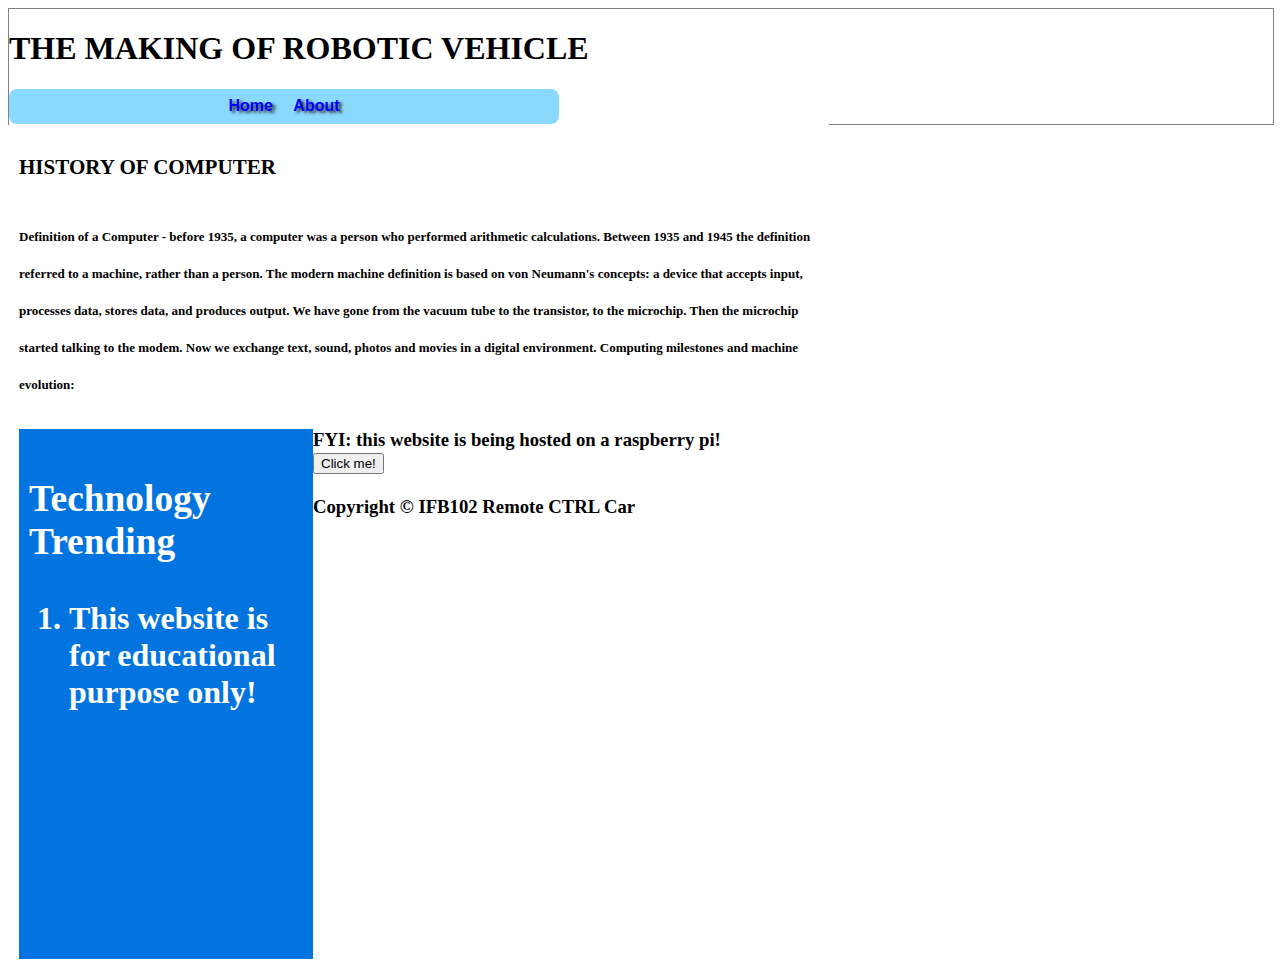
<file: index.html>
<!DOCTYPE html>
<html>
    <head>
        <meta charset="utf-8">
    <title>IFB102 Robot Car</title>
	
	<!-- CSS link -->
    <link rel="stylesheet" href="style.css">
    
    </head>
    <body>

<div class="container">

<header>
	<h1> THE MAKING OF ROBOTIC VEHICLE</h1>
</header>
	
<nav>
	<div id="menu">
		<ul>
		<li<button><a href="index.html">Home</button></a>
		<li<button><a href="about.html">About</button></a>
		</ul> 
	</div>
</nav>

<! Section !>
<div id="section">
	<h1 font-face="verana"><font size="4"><B><H3>HISTORY OF COMPUTER</B></h3></font>
<font size="2"><p>
Definition of a Computer - before 1935, a computer was a person who performed arithmetic calculations. Between 1935 and 1945 the definition referred to a machine, rather than a person. The modern machine definition is based on von Neumann's concepts: a device that accepts input, processes data, stores data, and produces output.

We have gone from the vacuum tube to the transistor, to the microchip. Then the microchip started talking to the modem. Now we exchange text, sound, photos and movies in a digital environment.

Computing milestones and machine evolution:
</font></p>

<div id="aside">
	<h3>Technology Trending</h3>
		<ol>
			<li>This website is for educational purpose only!</li>
		</ol>
</div>

<div id="wrapper">
        
    </div> 
<h3>FYI: this website is being hosted on a raspberry pi! <br>
        <button onclick="message()">Click me!</button>
		
 <br> 
 </br>
<div id="footer">
		Copyright &copy IFB102 Remote CTRL Car
</div>	

	
    </body>
</html>
</file>
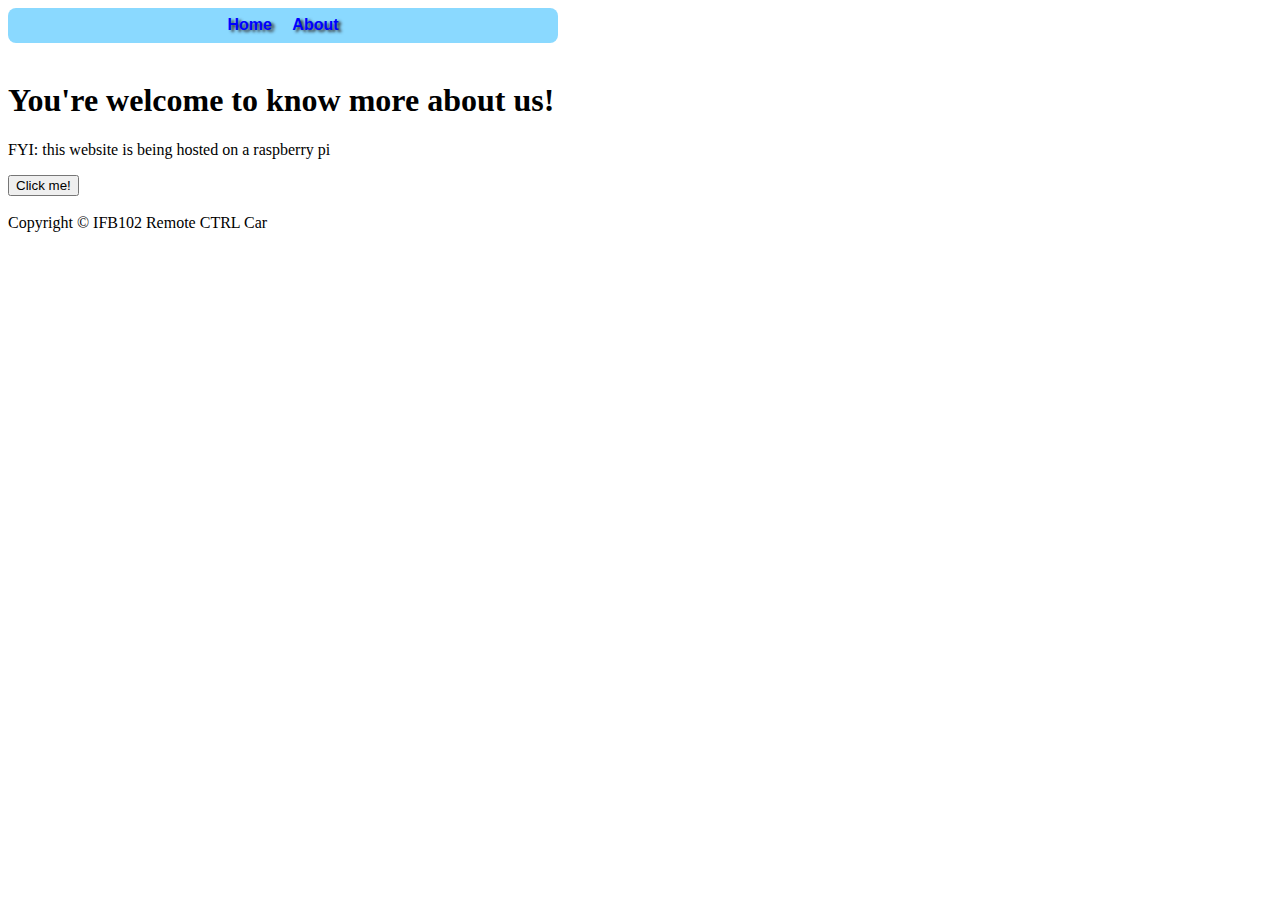
<file: About.html>
<!DOCTYPE html>
<html>
<head>
  
  <meta charset="utf-8">
    <title>IFB102 Robot Car</title>
	
	<!-- CSS link -->
    <link rel="stylesheet" href="style.css">
    
</head>
<body>


<nav>
	<div id="menu">
		<ul>
		<li<button><a href="index.html">Home</button></a>
		<li<button><a href="about.html">About</button></a>
		</ul> 
	</div>
</nav>


<div id="wrapper">
        
    </div>
<br>
<h1>You're welcome to know more about us!</h1>
        <p>FYI: this website is being hosted on a raspberry pi</p>
        <button onclick="message()">Click me!</button>
 <br> 
 </br>
<div id="footer">
		Copyright &copy IFB102 Remote CTRL Car
</div>	       
		
    </body>
</html>
</file>
<file: style.css>
<style type="text/css">
  
{
	margin:0px;
	background:#000;
}	
#header	{
    height:50px;
    background:#F0F0F0;
    border:1px solid #CCC;
    position:fixed;
	top:0px;
	width:100%;
}
#section {
	background-color:white;
    width:800px;
    float:left;
    padding:10px; 
}
#aside {
	background-color:#0174DF;
	color:white;
	float:left;
	height:510px;
	width:274px;
	padding:10px;
}
#menu {
    width: 550px;
    height: 35px;
    font-size: 16px;
    font-family: Tahoma, Geneva, sans-serif;
    font-weight: bold;
    text-align: center;
    text-shadow: 3px 2px 3px #333333;
    background-color: #8AD9FF;
        border-radius: 8px;
}
#menu ul {
    height: auto;
    padding: 8px 0px;
    margin: 0px;
}
#wrapper {
    width: 500px;
    margin: 0 auto;
}
#menu a {
    text-decoration: none;
    color: #00F;
    padding: 8px 8px 8px 8px;
}		
#menu a:hover {
    color: #F90;
    background-color: #FFF;
}
div.container {
    width: 100%;
    border: 1px solid gray;
}


</style>
</file>
